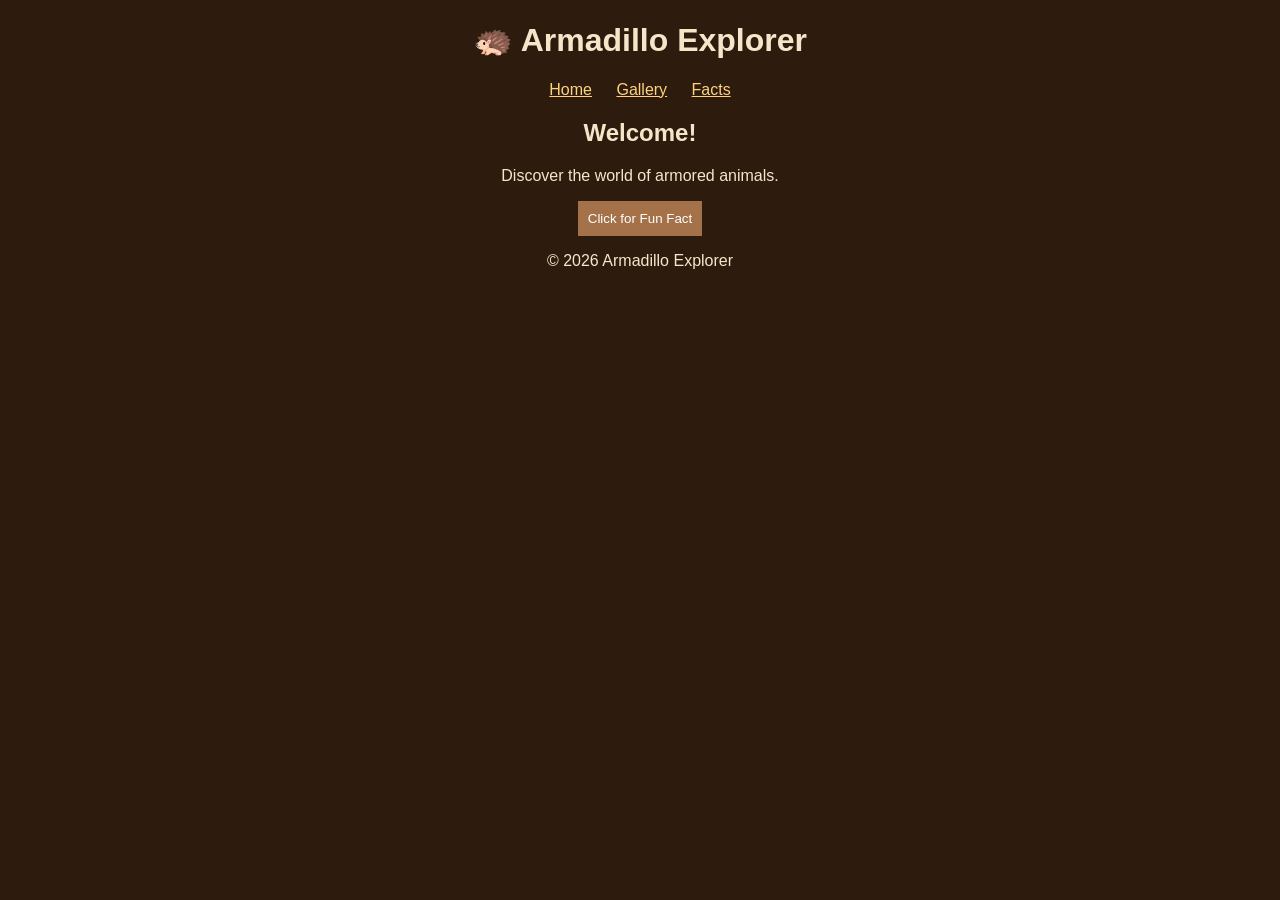
<file: index.html>
<!DOCTYPE html>
<html>
<head>
  <title>Armadillo Explorer</title>
  <link rel="stylesheet" href="css/style.css">
</head>
<body>

<h1>🦔 Armadillo Explorer</h1>

<nav>
  <a href="index.html">Home</a>
  <a href="gallery.html">Gallery</a>
  <a href="facts.html">Facts</a>
</nav>

<section>
  <h2>Welcome!</h2>
  <p>Discover the world of armored animals.</p>
  <button onclick="funFact()">Click for Fun Fact</button>
</section>

<div id="footer"></div>

<script src="js/main.js"></script>
</body>
</html>
</file>
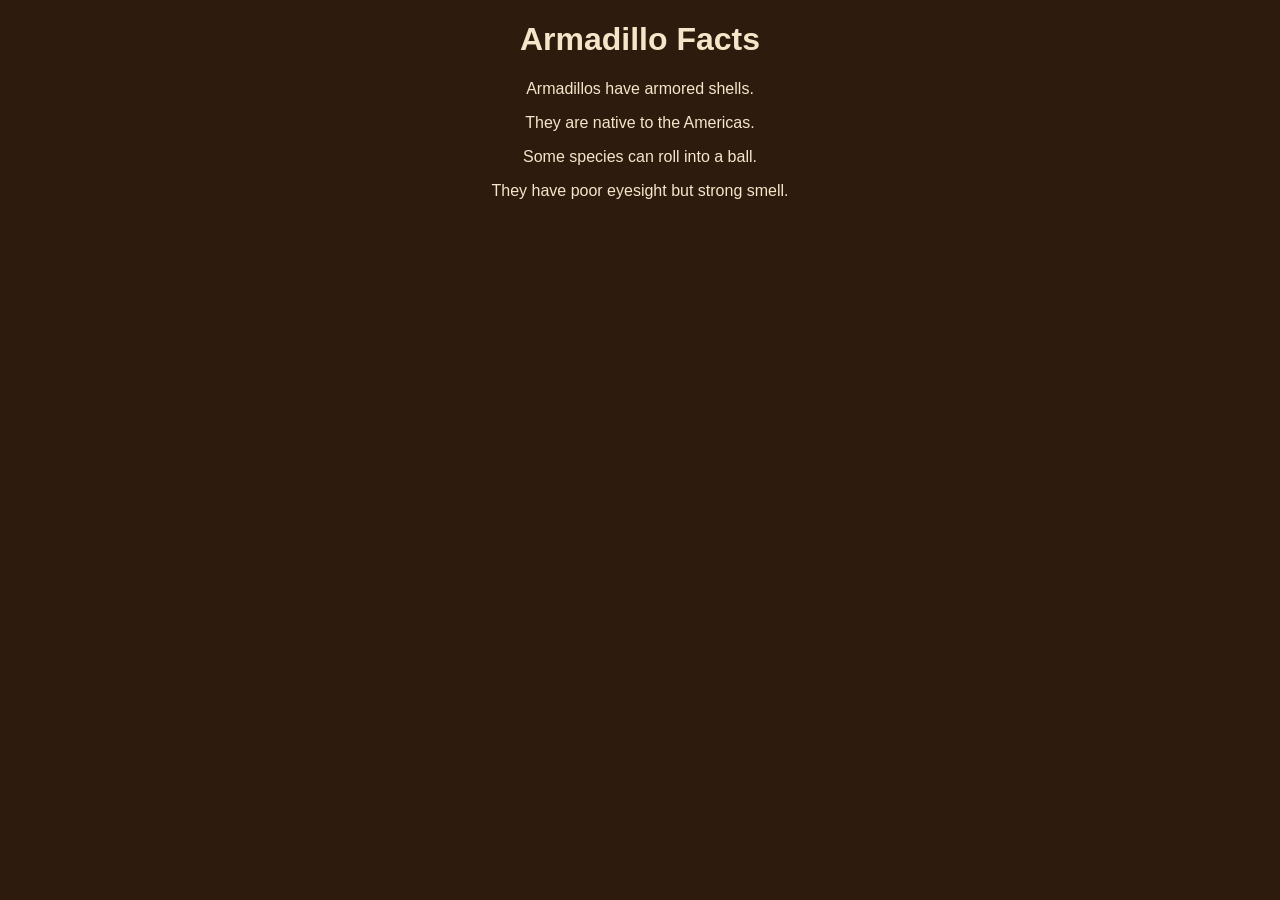
<file: facts.html>
<!DOCTYPE html>
<html>
<head>
  <title>Facts</title>
  <link rel="stylesheet" href="css/style.css">
</head>
<body>

<h1>Armadillo Facts</h1>
<div id="facts"></div>

<script src="js/main.js"></script>
</body>
</html>
</file>
<file: css/style.css>
body {
  font-family: Arial;
  background: #2d1b0e;
  color: #f5e6ca;
  text-align: center;
}

nav a {
  margin: 10px;
  color: #ffd27f;
}

.gallery img {
  margin: 10px;
  border-radius: 10px;
}

button {
  padding: 10px;
  background: #a47148;
  color: white;
  border: none;
}
</file>
